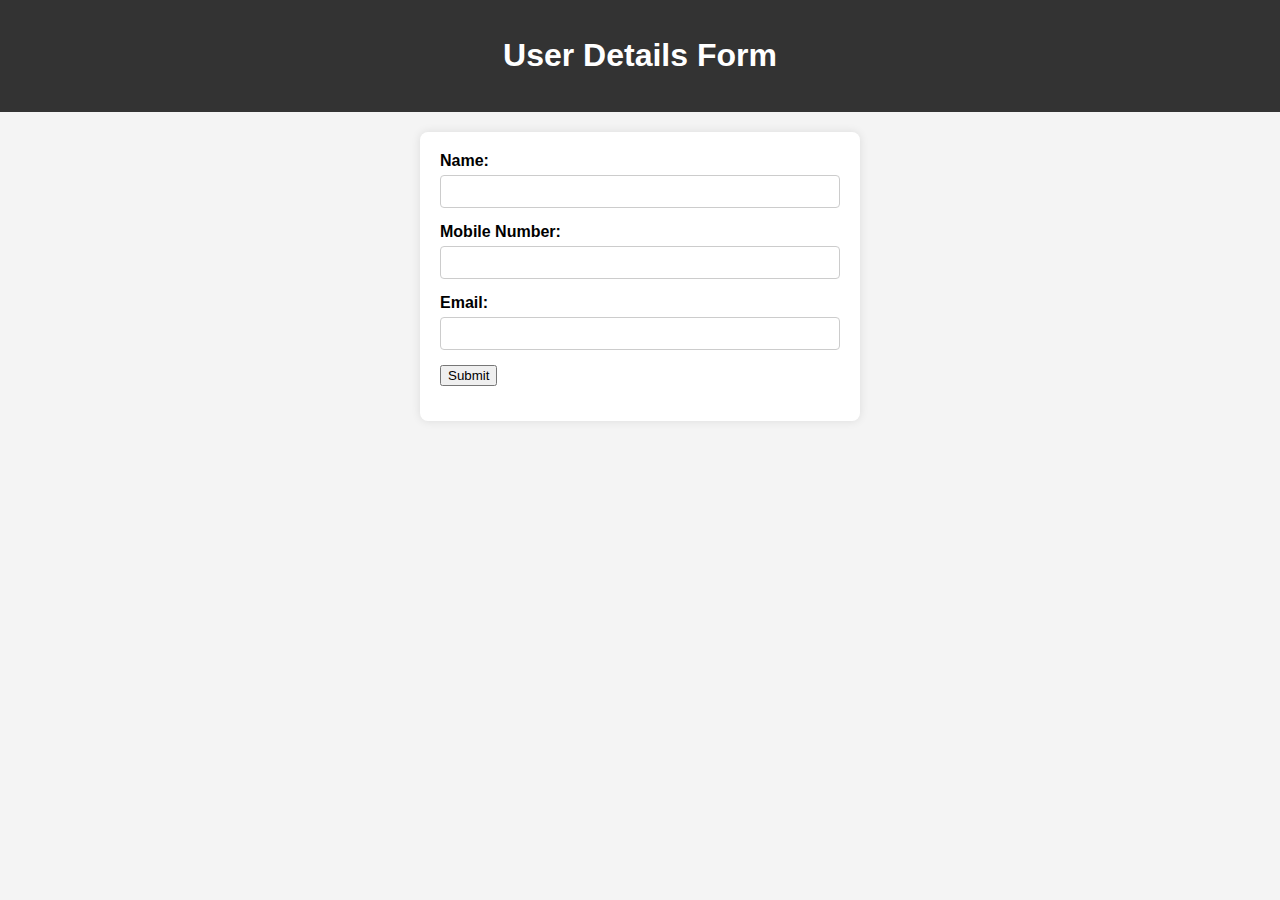
<file: detauls.html>
<!DOCTYPE html>
<html lang="en">
<head>
    <meta charset="UTF-8">
    <meta name="viewport" content="width=device-width, initial-scale=1.0">
    <title>User Details Form</title>
    <style>
        body {
            font-family: Arial, sans-serif;
            background-color: #f4f4f4;
            margin: 0;
            padding: 0;
        }

        header {
            background-color: #333;
            color: #fff;
            padding: 1em;
            text-align: center;
        }

        .user-details-form {
            max-width: 400px;
            margin: 20px auto;
            background-color: #fff;
            padding: 20px;
            border-radius: 8px;
            box-shadow: 0 0 10px rgba(0, 0, 0, 0.1);
        }

        .form-group {
            margin-bottom: 15px;
        }

        .form-group label {
            display: block;
            font-weight: bold;
            margin-bottom: 5px;
        }

        .form-group input {
            width: 100%;
            padding: 8px;
            box-sizing: border-box;
            border: 1px solid #ccc;
            border-radius: 4px;
        }
//style//
        .form-group button {
            background-color: #333;
            color: #fff;
            padding: 10px 15px;
            border: none;
            border-radius: 4px;
            cursor: pointer;
        }
    </style>
</head>
<body>

    <header>
        <h1>User Details Form</h1>
    </header>

    <div class="user-details-form">
        <form id="userForm">
            <div class="form-group">
                <label for="name">Name:</label>
                <input type="text" id="name" name="name" required>
            </div>

            <div class="form-group">
                <label for="mobile">Mobile Number:</label>
                <input type="tel" id="mobile" name="mobile" required>
            </div>

            <div class="form-group">
                <label for="email">Email:</label>
                <input type="email" id="email" name="email" required>
            </div>

            <div class="form-group">
                <button type="submit">Submit</button>
            </div>
        </form>
    </div>

    <script>
        document.getElementById("userForm").addEventListener("submit", function(event) {
            event.preventDefault();
            // You can handle form submission here, e.g., validate inputs and send data to a server.
            alert("Form submitted! You can add your submission logic here.");

            window.location.assign('payment.html');
        });
    </script>

</body>
</html>
</file>
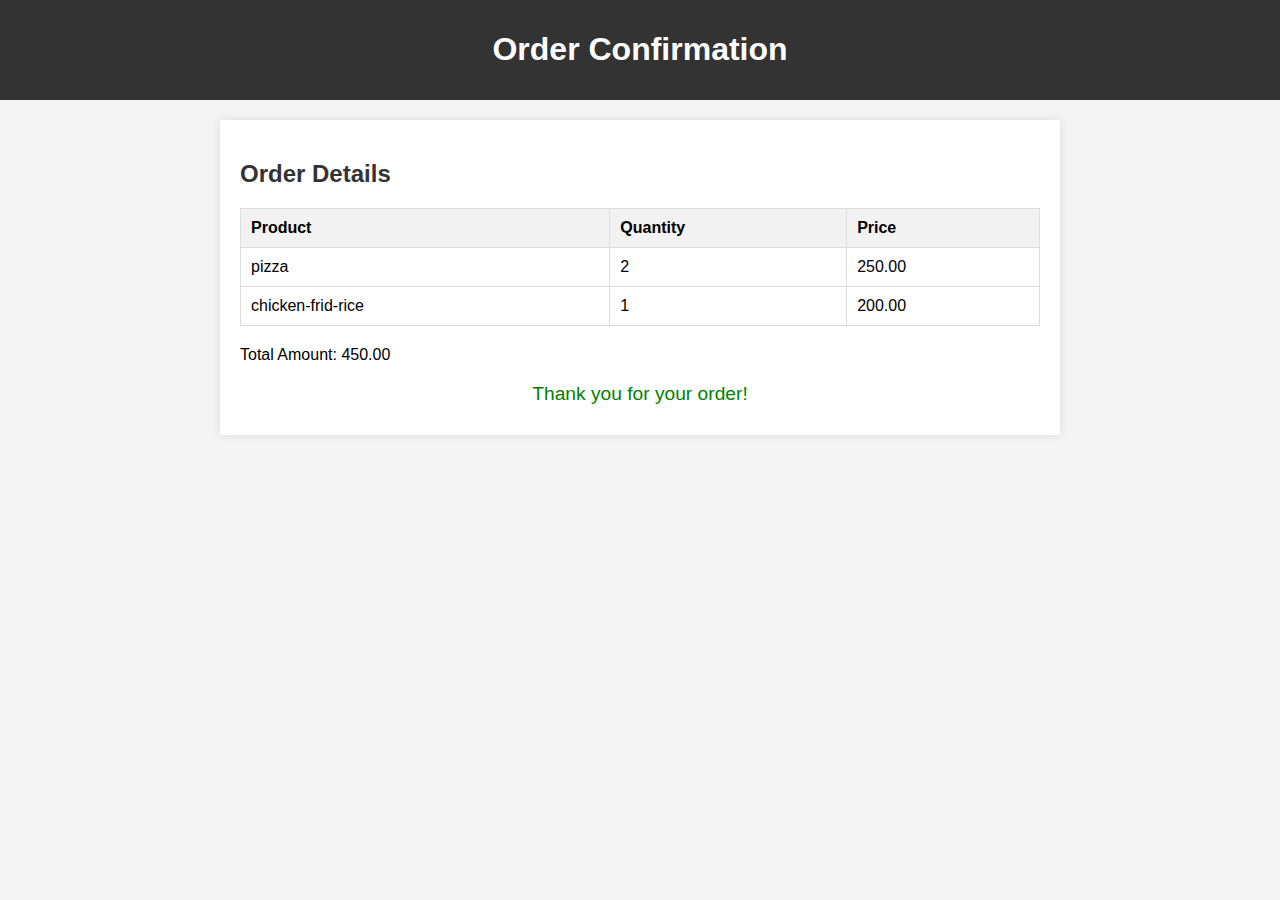
<file: orderconfirmation.html>
<!DOCTYPE html>
<html lang="en">
<head>
    <meta charset="UTF-8">
    <meta name="viewport" content="width=device-width, initial-scale=1.0">
    <title>Order Confirmation</title>
    <style>
        body {
            font-family: Arial, sans-serif;
            margin: 0;
            padding: 0;
            background-color: #f4f4f4;
        }

        header {
            background-color: #333;
            color: #fff;
            padding: 10px;
            text-align: center;
        }

        .container {
            max-width: 800px;
            margin: 20px auto;
            background-color: #fff;
            padding: 20px;
            box-shadow: 0 0 10px rgba(0, 0, 0, 0.1);
        }

        h2 {
            color: #333;
        }

        p {
            margin-bottom: 10px;
        }

        .order-details {
            border-collapse: collapse;
            width: 100%;
            margin-bottom: 20px;
        }

        .order-details th, .order-details td {
            border: 1px solid #ddd;
            padding: 10px;
            text-align: left;
        }

        .order-details th {
            background-color: #f2f2f2;
        }

        .thank-you {
            text-align: center;
            font-size: 1.2em;
            color: green;
        }
    </style>
</head>
<body>

    <header>
        <h1>Order Confirmation</h1>
    </header>

    <div class="container">
        <h2>Order Details</h2>

        <table class="order-details">
            <tr>
                <th>Product</th>
                <th>Quantity</th>
                <th>Price</th>
            </tr>
            <tr>
                <td>pizza</td>
                <td>2</td>
                <td>250.00</td>
            </tr>
            <tr>
                <td>chicken-frid-rice</td>
                <td>1</td>
                <td>200.00</td>
            </tr>
            <!-- Add more rows for additional products -->
        </table>

        <p>Total Amount: 450.00</p>

        <div class="thank-you">
            <p>Thank you for your order!</p>
        </div>
    </div>

</body>
</html>
</file>
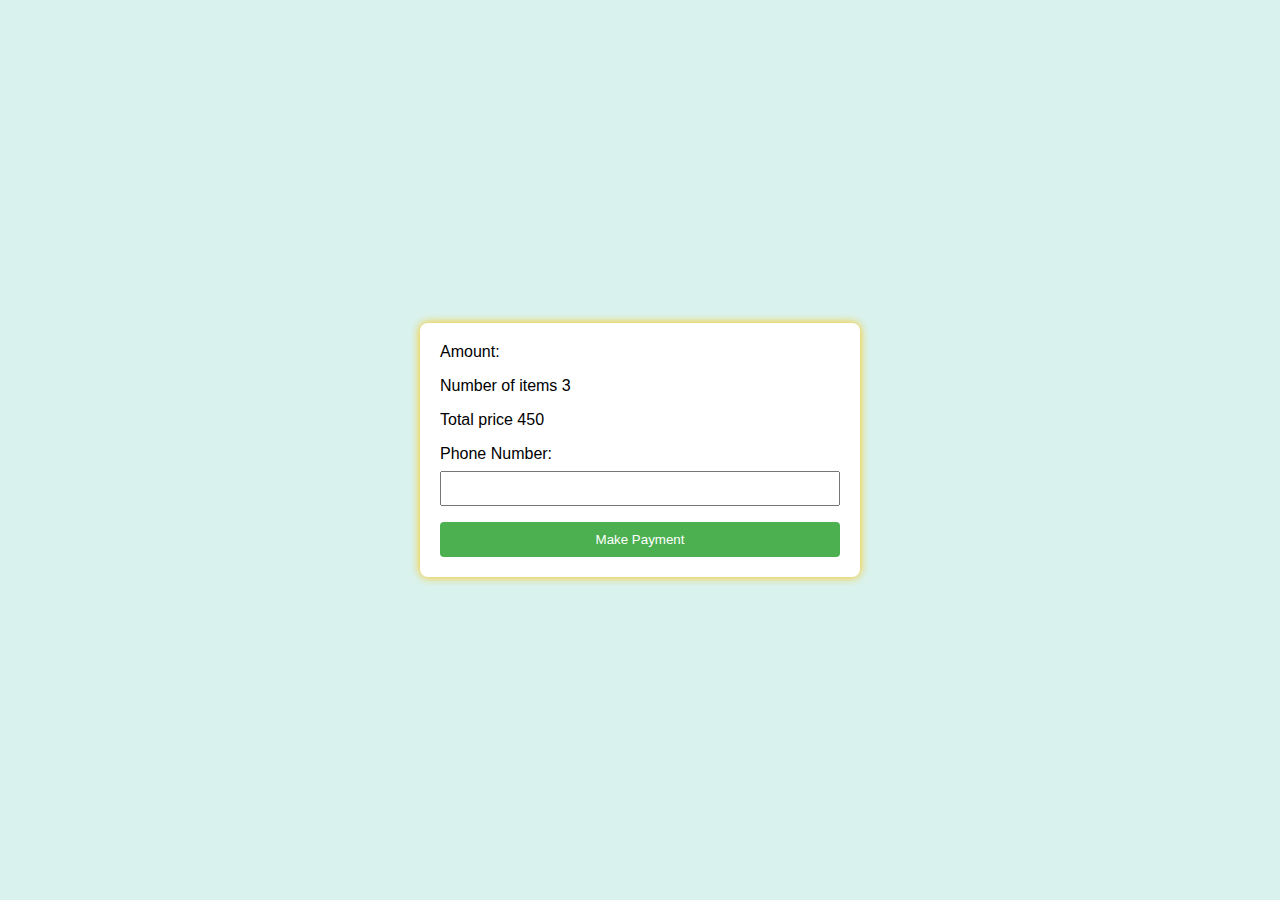
<file: payment.html>
<!DOCTYPE html>
<html lang="en">
<head>
    <meta charset="UTF-8">
    <meta name="viewport" content="width=device-width, initial-scale=1.0">
    <title>Payment Form</title>
    <style>
        body {
            font-family: Arial, sans-serif;
            background-color: #d9f2ee;
            margin: 0;
            display: flex;
            justify-content: center;
            align-items: center;
            height: 100vh;
        }
        form {
            background-color: #ffffff;
            padding: 20px;
            border-radius: 8px;
            box-shadow: 0 0 10px #ffc105;
            max-width: 400px;
            width: 100%;
        }
        label {
            display: block;
            margin-bottom: 8px;
        }
        input {
            width: 100%;
            padding: 8px;
            margin-bottom: 16px;
            box-sizing: border-box;
        }
        button {
            background-color: #4caf50;
            color: #ffffff;
            padding: 10px 20px;
            border: none;
            border-radius: 4px;
            cursor: pointer;
            width: 100%;
        }
        .payment-method {
            display: flex;
            justify-content: space-between;
            margin-bottom: 16px;
        }
        .payment-method label {
            flex: 1;
            margin-right: 8px;
            display: flex;
            align-items: center;
        }
        .payment-method input {
            flex: 1;
        }
    </style>
</head>
<body>

    <form id="paymentForm">
        <label for="amount">Amount:</label>
        <p>Number of items 3</p>
        <p>Total price 450</p>
    
        <label for="phoneNumber">Phone Number:</label>
        <input type="text" id="phoneNumber" name="phoneNumber" required>
        <a href="orderconfirmation.html">
        <button type="button" onclick="makePayment()">Make Payment</button>
    </form>

    <script>
        function makePayment() {
            var amount = document.getElementById("amount").value;
            var paymentMethod = document.querySelector('input[name="paymentMethod"]:checked').value;
            var phoneNumber = document.getElementById("phoneNumber").value;

            // Add the your logic to handle payment based on the selected method (UPI or PhonePe)
            console.log("Amount:", amount);
            console.log("Payment Method:", paymentMethod);
            console.log("Phone Number:", phoneNumber);
        }
    </script>

</body>
</html>
</file>
